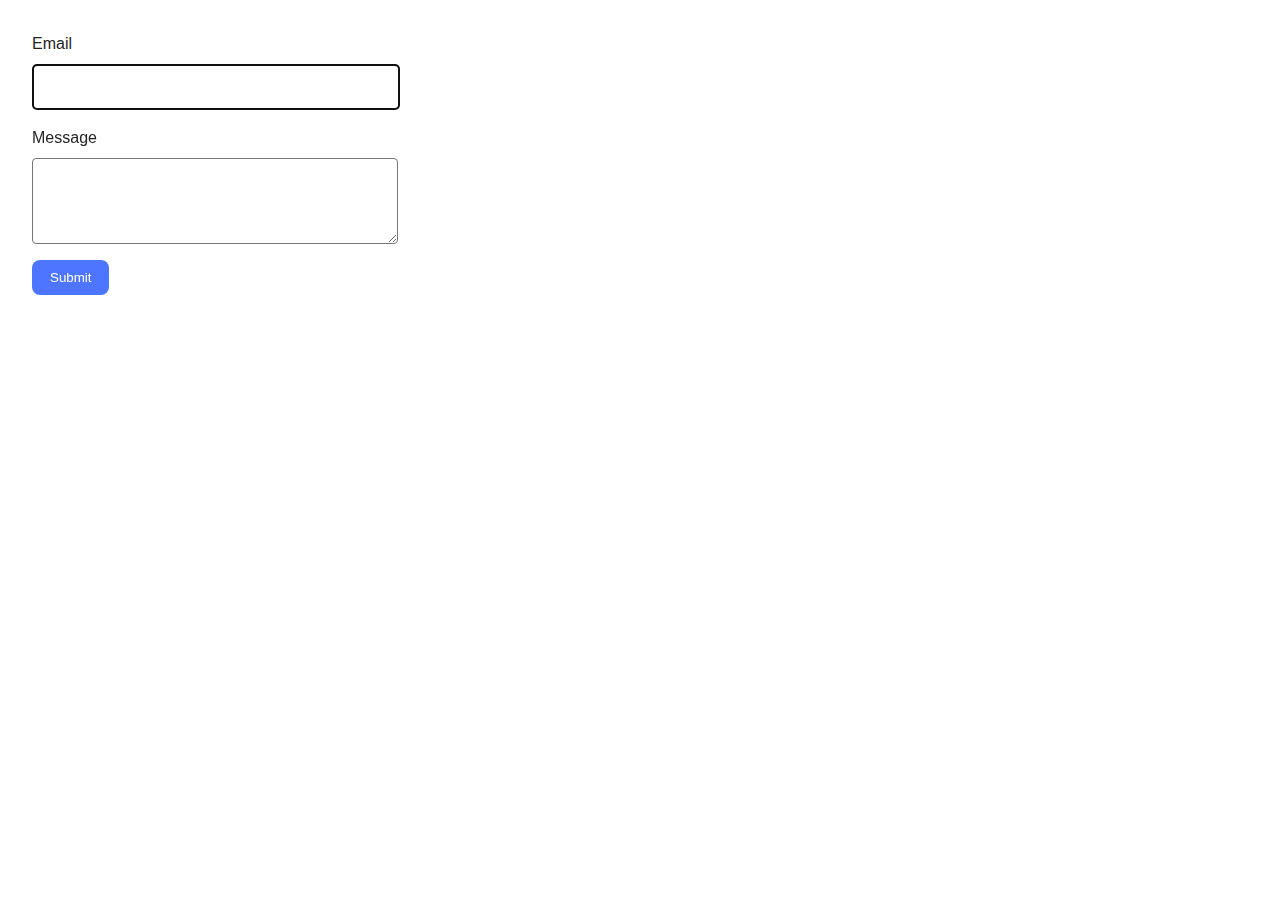
<file: src/2-form.html>
<!DOCTYPE html>
<html lang="en">
  <head>
    <meta charset="UTF-8" />
    <meta http-equiv="X-UA-Compatible" content="IE=edge" />
    <meta name="viewport" content="width=device-width, initial-scale=1.0" />
    <link rel="stylesheet" href="./css/styles.css" />
    <title>Form</title>
  </head>
  <body>
    <form class="feedback-form" autocomplete="off">
      <label>
        Email
        <input type="email" name="email" autofocus />
      </label>
      <label>
        Message
        <textarea name="message" rows="8"></textarea>
      </label>
      <button type="submit">Submit</button>
    </form>

    <script src="./js/2-form.js" type="module"></script>
  </body>
</html>
</file>
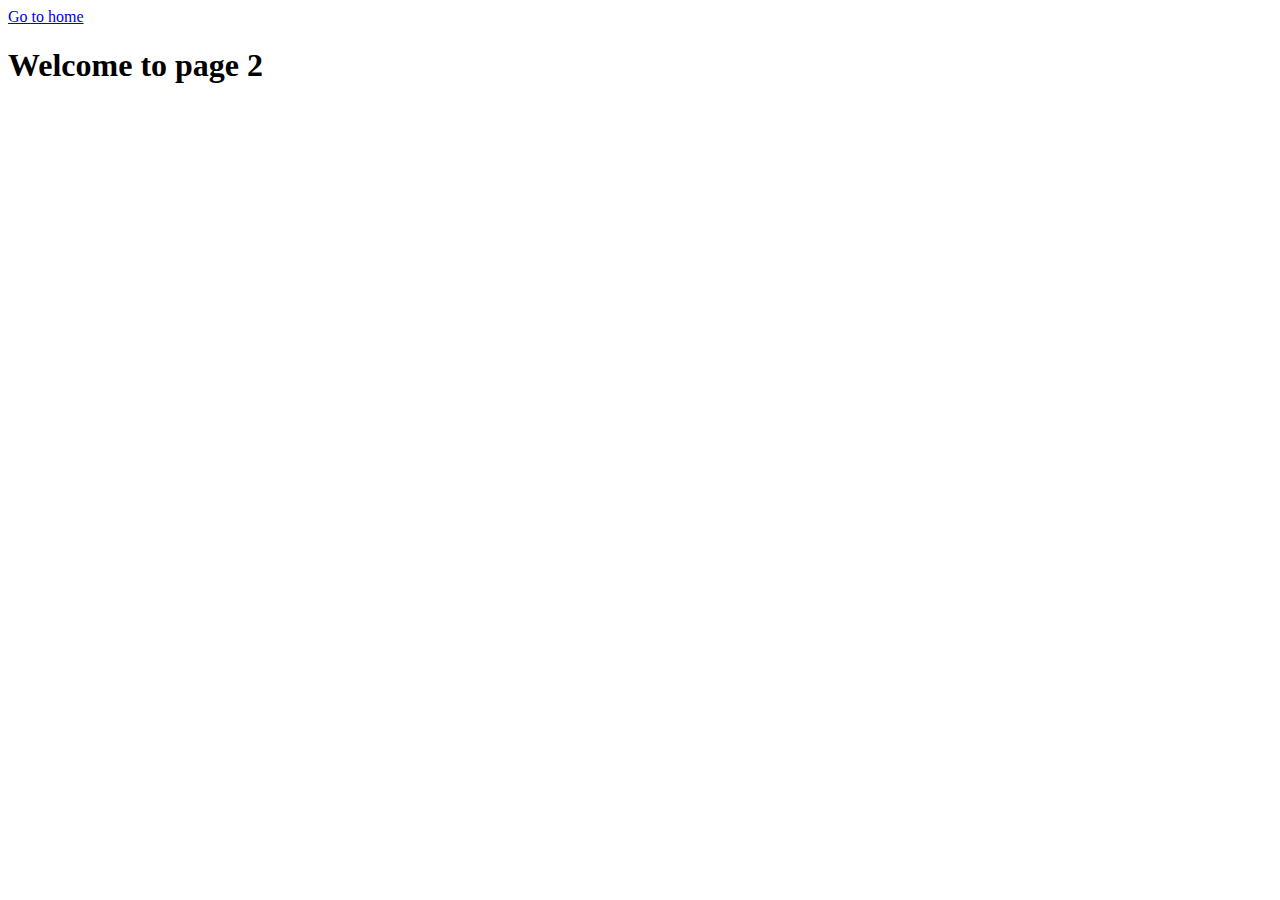
<file: src/page-2.html>
<!DOCTYPE html>
<html lang="en">
  <head>
    <meta charset="UTF-8" />
    <meta http-equiv="X-UA-Compatible" content="IE=edge" />
    <meta name="viewport" content="width=device-width, initial-scale=1.0" />
    <title>Page 2</title>
  </head>
  <body>
    <section>
      <a href="./index.html">Go to home</a>
      <h1>Welcome to page 2</h1>
    </section>
  </body>
</html>
</file>
<file: src/css/styles.css>
/**
  |============================
  | include css partials with
  | default @import url()
  |============================
*/
@import url('./reset.css');
@import url('./vite-promo.css');
@import url('./header.css');

:root {
  font-family: Inter, Avenir, Helvetica, Arial, sans-serif;
  font-size: 16px;
  line-height: 24px;
  font-weight: 400;

  color: #242424;
  background-color: rgba(255, 255, 255, 0.87);

  font-synthesis: none;
  text-rendering: optimizeLegibility;
  -webkit-font-smoothing: antialiased;
  -moz-osx-font-smoothing: grayscale;
  -webkit-text-size-adjust: 100%;
}
.gallery {
  display: flex;
  flex-wrap: wrap;
    justify-content: center;
    align-content: center;
    gap: 24px;
}
.gallery-item {
  flex-basis: calc((100% - 24px) / 4);
}
.feedback-form {
  display: inline-flex;
    padding: 24px;
    flex-direction: column;
    align-items: flex-start;
    gap: 16px;
}
label{
  display: flex;
    flex-direction: column;
    align-items: flex-start;
    gap: 8px;
}
input {
  display: flex;
    width: 360px;
    height: 40px;
    justify-content: center;
    align-items: center;
    border-radius: 4px;
}
textarea {
  display: flex;
    width: 360px;
    height: 80px;
    justify-content: center;
    align-items: center;
    border-radius: 4px;
}
button {
  display: flex;
    padding: 8px 16px;
    justify-content: center;
    align-items: center;
    gap: 10px;
    border-radius: 8px;
    background: #4E75FF;
    border-color: transparent;
    color: white;
}
</file>
